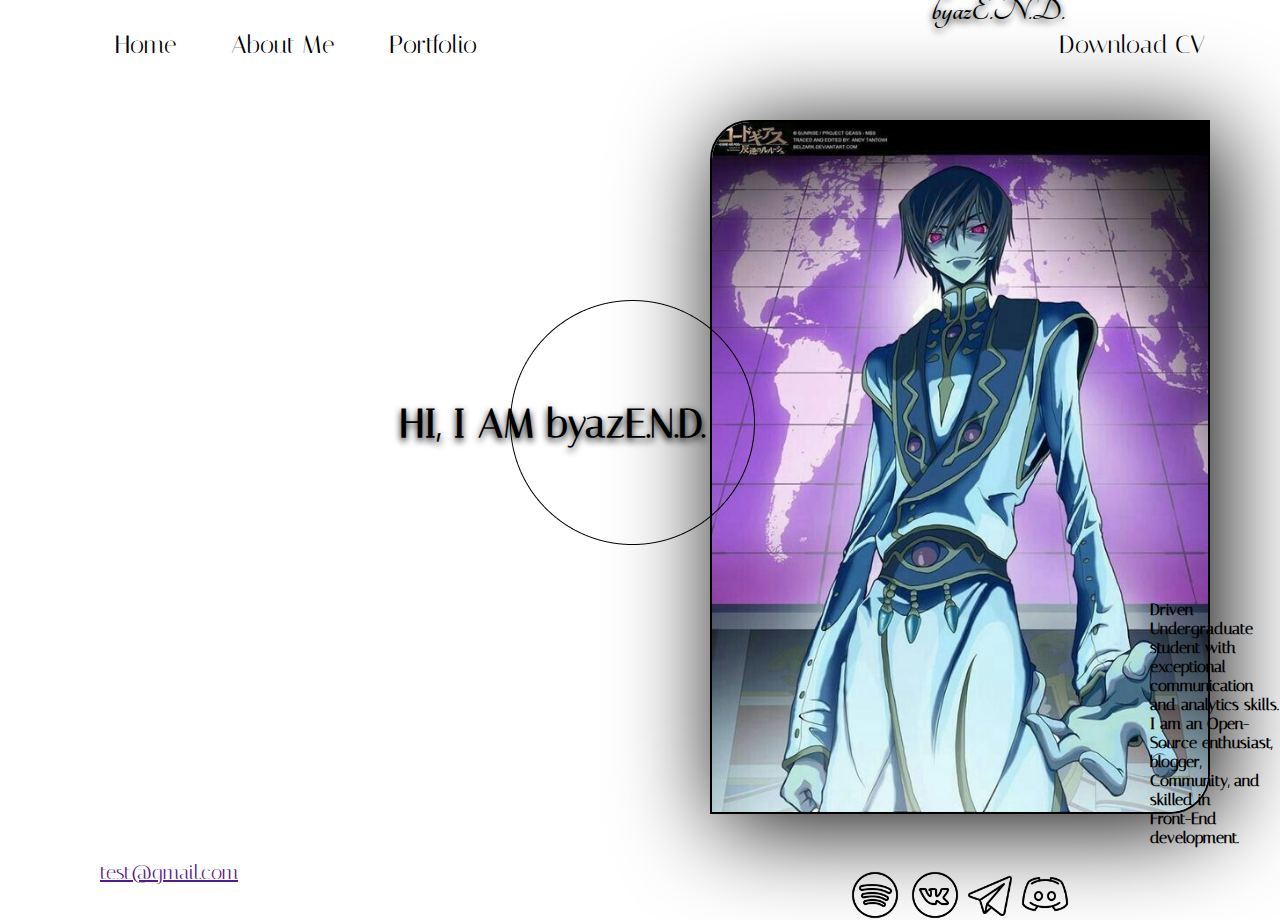
<file: index.html>
<!DOCTYPE html>
<html lang="en">
  <head>
    <link rel="stylesheet" href="css/style.css" />
    <link rel="shortcut icon" href="img/B (1).png" type="image/png" />
    <title>Portfolio</title>
  </head>

  <body>
    <header>
      <nav>
        <ul>
          <li><a class="active" href="index.html">Home</a></li>
          <li><a href="about.html">About Me</a></li>
          <li><a href="#contact">Portfolio</a></li>
          <li style="float: right"><a href="#about">Download CV</a></li>
        </ul>
      </nav>
    </header>
    <main>
      <img class="photo" src="img/Code Geass_ Lelouch of the Rebellion.png" />
      <div class="content">
        <a href="" target="_blank"></a>
        <h1>HI, I AM byazE.N.D.</h1>
        <h2>byazE.N.D.</h2>
        <img class="ellipse" src="img/Ellipse 1.png" />
        <p>
          Driven Undergraduate student with exceptional <br />
          communication and analytics skills. I am an Open- <br />
          Source enthusiast, blogger, Community, and skilled in <br />
          Front-End development.
        </p>
      </div>

      <div class="arrow">
        <p>
          <a href="about.html" class="floating-button"
            ><img src="img/About Me (1).png"
          /></a>
        </p>
      </div>
    </main>
    <footer>
      <p class="About">About Me</p>
      <a class="gmail" href="">test@gmail.com</a>
      <a
        href="https://open.spotify.com/user/31mhsppenmrraqnx62zxfnh225mi"
        target="_blank"
        ><img src="img/spotify--v1.png" alt="" class="a1"
      /></a>
      <a href="https://vk.com/cxzshen" target="_blank"
        ><img src="img/vk-circled--v1.png" alt="" class="a2"
      /></a>
      <a href="" target="_blank"
        ><img src="img/telegram-app.png" alt="" class="a3"
      /></a>
      <a
        href="https://discord.com/channels/@me/672773085572759562"
        target="_blank"
        ><img src="img/discord-logo--v1.png" alt="" class="a4"
      /></a>
    </footer>
  </body>
</html>
</file>
<file: css/style.css>
@import url("https://fonts.googleapis.com/css2?family=Tangerine&display=swap");
@import url("https://fonts.googleapis.com/css2?family=Italiana&display=swap");
* {
  margin: 0;
  padding: 0;
  box-sizing: border-box;
  font-family: "Italiana", serif;
}

ul {
  flex: 1;
  padding-left: 90px;
  padding-right: 50px;
  background: white;
}

li {
  display: inline-block;
  list-style: none;
  margin: 0 5px;
  color: black;
  padding: 10px;
  font-size: 25px;
}

li a {
  display: block;
  color: black;
  font-size: 25px;
  text-align: center;
  margin: 0 10px;
  padding: 20px 0px;
  text-decoration: none;
}

.photo {
  position: absolute;
  width: 500px;
  left: 710px;
  top: 120px;
  background-color: #ffe8db;
  border: 2px solid black;
  border-radius: 40px 0px;
  box-shadow: 10px 10px 100px;
}

.content h1 {
  position: absolute;
  top: 400px;
  left: 400px;
  font-size: 40px;
  text-shadow: 0 3px 7px black;
}

.content p {
  font-weight: 200;
  position: absolute;
  top: 600px;
  left: 1150px;
  font-weight: bold;
}

.ellipse {
  position: absolute;
  left: 510px;
  top: 300px;
}

.About {
  position: absolute;
  left: 1510px;
  top: 470px;
  font-size: 20px;
  font-weight: bolder;
  color: #000;
}

.floating-button {
  position: absolute;
  width: 100px;
  height: 105px;
  left: 1500px;
  top: 360px;
  transition: 0.5s;
  border-radius: 75%;
}

.floating-button:hover {
  background: black;
  box-shadow: 0 10px 10px rgba(46, 229, 157, 0.4);
  transform: translateX(7px);
}

.content h2 {
  position: absolute;
  left: 930px;
  bottom: 870px;
  font-family: "Tangerine";
  font-size: 35px;
  font-weight: bolder;
  text-shadow: 0 3px 7px black;
}

.gmail {
  position: absolute;
  top: 860px;
  left: 100px;
  font-size: 20px;
}

.a1 {
  position: absolute;
  width: 50px;
  left: 850px;
  top: 870px;
}

.a2 {
  position: absolute;
  width: 50px;
  left: 910px;
  top: 870px;
}

.a3 {
  position: absolute;
  width: 50px;
  left: 965px;
  top: 870px;
}

.a4 {
  position: absolute;
  width: 50px;
  left: 1020px;
  top: 870px;
}
</file>
